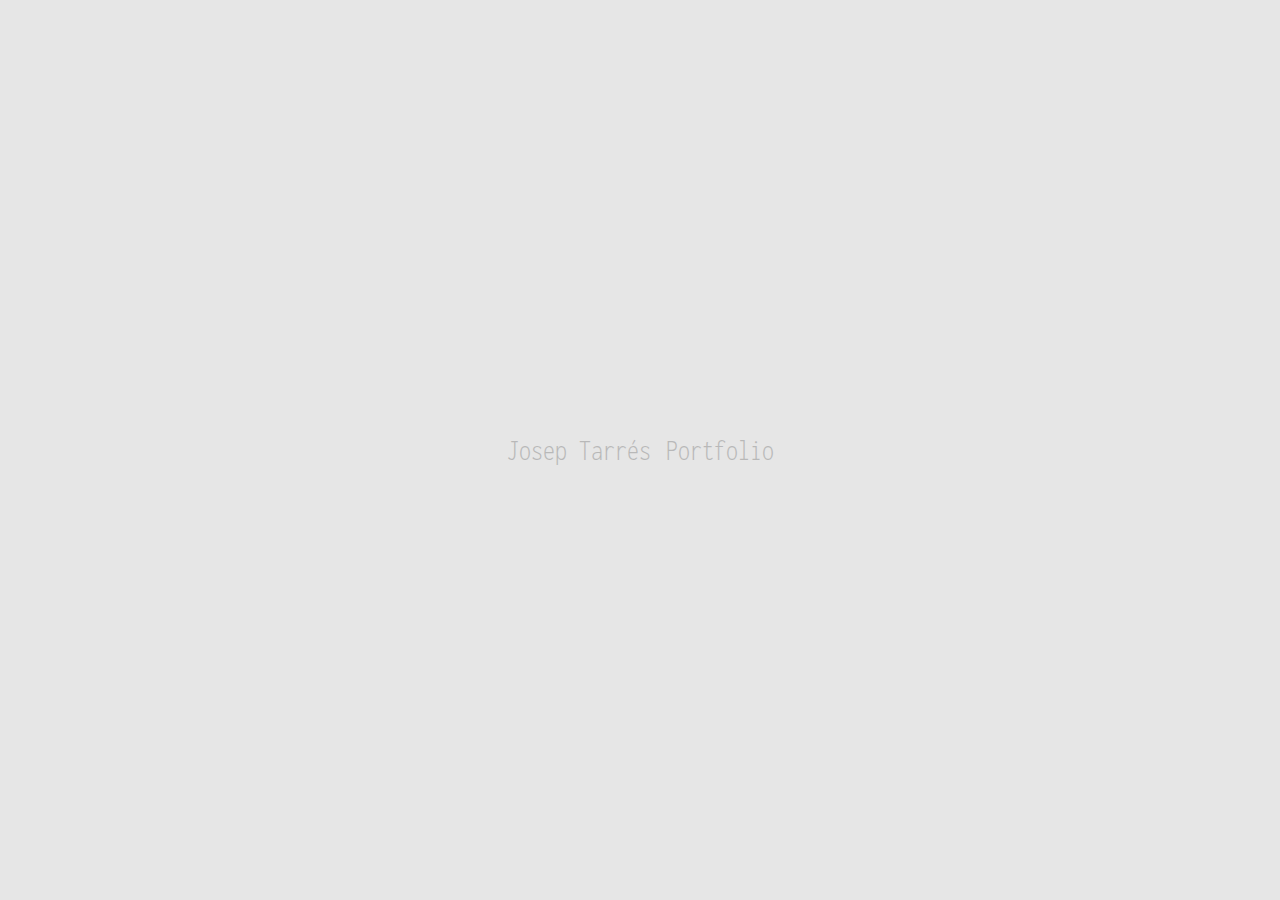
<file: index.html>
<!DOCTYPE html>
<html lang="es">
  <head>
    <meta charset="UTF-8" />
    <meta name="viewport" content="width=device-width,initial-scale=1" />
    <title>Josep Tarrés</title>
    <meta name="description" content="Developer in Spain" />
    <meta property="og:locale" content="es_ES" />
    <meta property="og:type" content="website" />
    <meta property="og:site_name" content="Josep Tarrés" />
    <meta property="og:title" content="Josep Tarrés" />
    <meta property="og:description" content="Developer in Spain" />
    <meta name="google" content="nositelinkssearchbox" />
    <meta name="googlebot" content="notranslate" />
    <link rel="icon" type="image/png" href="assets/img/favicon.png"/>
    <link rel="stylesheet" href="css/style.css" />
  </head>
  <body id="_font">
    <div id="EnterView">
      <div class="_t1" id="_t1">Josep Tarrés</div>
      <div class="_t2" id="_t2">Portfolio</div>
    </div>
    <div id="Page">
      </section>
      <div class="frame" id="Frame">
        <div class="frame_line frame_line-left"></div>
        <div class="frame_line frame_line-right"></div>
        <div class="frame_line frame_line-top"></div>
        <div class="frame_line frame_line-bottom"></div>
      </div>
      <div class="theme" id="Theme" x-data>
        <div class="theme_colors">
          <div class="theme_btn">
            <div class="_box" id="light_selector">□</div>
            <div class="_text" id="light" onclick="changeDark()">Light</div>
          </div>
        </div>
        <div class="theme_btn">
          <div class="_box" id="fontFamily_selector">□</div>
          <div class="_text" id="monospaced" onclick="changeFont()">Normal</div>
        </div>
      </div>
      <header class="siteHeader" id="SiteHeader">
        <h1 class="siteHeader_title">Josep Tarrés</h1>
        <p class="siteHeader_label">Developer project</p>
        <nav class="siteHeader_nav" x-data>
          <ol>
            <li :class="{ 'is-selected': $store.app.currentPath === '/' }">
              <div class="_dot">&#x25cf;</div>
              <a class="_text" href="#" id="menuHome" onclick="changeMenuHome()">Home</a>
            </li>
            <li
              :class="{ 'is-selected': $store.app.currentPath === '/projects/' }"
            >
              <div class="_dot">&#x25cf;</div>
              <a class="_text" href="#" id="menuProjects" onclick="changeMenuProjects()">Projects</a>
            </li>
            <li :class="{ 'is-selected': $store.app.currentPath === '/info/' }">
              <div class="_dot">&#x25cf;</div>
              <a class="_text" href="#" id="menuInfo" onclick="changeMenuInfo()">Info</a>
            </li>
            <li
              :class="{ 'is-selected': $store.app.currentPath === '/contact/' }"
            >
              <div class="_dot">&#x25cf;</div>
              <a class="_text" href="#" id="menuContact" onclick="changeMenuContact()">Contact</a>
            </li>
          </ol>
        </nav>
      </header>
      <img src="assets/img/jo_noColor.png" alt="me" id="image">
      <main class="content" id="Content" data-scroll="area">
        <div class="content_inner" data-scroll="target">
          <section class="page2" id="me" data-page="home">
            <div class="page_content home">
              <p class="home_aboutme">
                <span>Born in 1980</span><span>Torelló, Catalunya (BCN).</span>
                <span>I belong</span><span>to two generations:</span>
                <span>Generation X and</span><span>the Millennials.</span>
                <span>With the good</span><span>and the bad</span>
                <span>that this represent.</span><span>I love</span>
                <span>the possibilities</span><span>of web development.</span>
                <span>Controlled perfectionist,</span><span>technology fanatic,</span>
                <span>and sport addict.</span>
              </p>
            </div>
          </section>
          <section class="page2" id="projects" data-page="projects">
            <div class="page_content home">
              <p class="home_aboutme">
                    <div class="project_list">
                      <div class="project_info">
                        &#x25a0; Projects (Only Develop)
                      </div>
                    </div>
                    <div class="project_list">
                      <a class="project_item text-btn" href="https://socialin-6gw6.onrender.com" target="_blank">
                        <div class="project_title">Socialin</div>
                        <div class="project_info">
                          2025 / Full Stack Development / Personal
                        </div>
                      </a>
                      <a class="project_item text-btn" href="" target="_blank">
                        <div class="project_title">EspaiViu App</div>
                        <div class="project_info">
                          2024 / Full Stack Development / Company
                        </div>
                      </a>
                      <a class="project_item text-btn" href="https://www.espaiviu.cat" target="_blank">
                        <div class="project_title">Pla Estratègic</div>
                        <div class="project_info">
                          2024 / Front-End Development / Company
                        </div>
                      </a>
                      <a class="project_item text-btn" href="https://controlapp-jmhy.onrender.com" target="_blank">
                        <div class="project_title">Inspection App</div>
                        <div class="project_info">
                          2024 / Full Stack Development / Personal & Company
                        </div>
                      </a>
                      <a class="project_item text-btn" href="principal.html" target="_blank">
                        <div class="project_title">Carnaval Terra Endins</div>
                        <div class="project_info">
                          2024 / Full Stack Development / In process
                        </div>
                      </a>
                      <a class="project_item text-btn" href="#" target="_blank">
                        <div class="project_title">Portfolio</div>
                        <div class="project_info">
                          2023 / Web Development / Personal
                        </div>
                      </a>
                    </div>
                </div>
              </div>
            </div>
          </section>
          <section class="page2" id="info_personal" data-page="info">
            <div class="page_content info">
              <div class="info_item info_item-1">
                <div class="info_content">
                  <ul>
                    <li>
                      <a
                        class="text-btn"
                        href="https://twitter.com/joseptarres"
                        target="_blank"
                        rel="noopener"
                        >Twitter ↗</a
                      >
                    </li>
                    <li>
                      <a
                        class="text-btn"
                        href="https://www.instagram.com/joseptarres/"
                        target="_blank"
                        rel="noopener"
                        >Instagram ↗</a
                      >
                    </li>
                  </ul>
                </div>
              </div>
              <div class="info_item info_item-2">
                <div class="info_content">
                  <ul>
                    <li>
                      <a
                        class="text-btn"
                        href="https://github.com/joseptarrestoneu"
                        target="_blank"
                        rel="noopener"
                        >GitHub ↗</a
                      >
                    </li>
                  </ul>
                </div>
              </div>
              <div class="info_item info_item-3">
                <div class="info_content">
                  <ul>
                    <li>
                      <span class="is-light">Bootcampt Full<br/>Stack Web Developer<br/></span>
                      <span>2023 Codespace Academy</span>
                    </li>
                    <li>
                      <span class="is-light">Máster en Full<br/>Stack Development<br/></span>
                      <span>2022 Nuclio Digital School</span>
                    </li>
                    <li>
                      <span class="is-light">CGS Desenvolupament<br/>d'Aplicacions Multiplataforma<br/></span>
                      <span>2020 IOC - in process</span>
                    </li>
                    <li>
                      <span class="is-light">Màster Intel·ligència<br/>de Negoci i Big Data Analytics<br/></span>
                      <span>2019 UOC </span>
                    </li>
                    <li>
                      <span class="is-light">Diplomatura en<br/>Ciències Empresarials<br/></span>
                      <span>2003 Universitat de Lleida</span>
                    </li>
                  </ul>
                </div>
              </div>
            </div>
          </section>
          <section class="page2" id="contact_personal" data-page="contact">
            <div class="theme2" id="Theme" x-data>
              Original idea of <a href="https://p5aholic.me/info/">Keita Yamada</a>
            </div>
            <div class="page_content contact">
              <div class="contact_wrap">
                <a
                  class="contact_text en text-btn"
                  href="https://www.linkedin.com/in/josep-tarr%C3%A9s-toneu-63003040/"
                  target="_blank"
                  rel="noopener"
                  >Contact LinkedIn ↗</a
                >
              </div>
            </div>
          </section>
        </div>
      </main>
    </div>
    <script src="js/app.js"></script>
  </body>
</html>
</file>
<file: css/style.css>
*,*:before,*:after {
    box-sizing: inherit;
    user-select: inherit;
    backface-visibility: inherit
}

* {
    margin: 0;
    padding: 0;
}

html {
    line-height: 1;
    box-sizing: border-box;
    user-select: none;
}

h1,h2,h3,h4,h5,h6 {
    font-weight: inherit;
    font-size: inherit
}

a {
    color: inherit;
    text-decoration: none
}

ol,ul {
    list-style: none
}

:root {
    --c-bg: hsl(0, 0%, 90%);
    --c-text: hsl(0, 0%, 10%);
    --pad: max(20px, 4vmin);
}

@media(prefers-color-scheme: dark) {
    :root {
        --c-bg: hsl(0, 0%, 5%);
        --c-text: hsl(0, 0%, 95%)
    }
}

@font-face {
    font-family: 'Inconsolata_Condensed-Light';
    src: url(../assets/font/Inconsolata_Condensed-Light.ttf);
}

@font-face {
    font-family: 'SpaceGrotesk-Light';
    src: url(../assets/font/SpaceGrotesk-Light.ttf);
}

html,body {
    height: 100%;
    position: relative;
}

body {
    background-color: var(--c-bg);
    font-family: 'Inconsolata_Condensed-Light', monospace;
    font-weight: 600;
    font-size: 14px;
    font-feature-settings: "palt";
    text-size-adjust: none;
    overscroll-behavior: none;
}

img {
    position: absolute;
    bottom: 0px;
    left: 0px;
    width: auto;
    height: 100vh;
    opacity: 0.2;
    /* filter: drop-shadow(30px 10px 4px #4444dd);
    filter: drop-shadow(0 0 0.75rem crimson);
    filter: drop-shadow(0 0 2rem #4444dd); */
}

#Page {
    position: fixed;
    left: 0;
    top: 0;
    width: 100%;
    height: 100%;
    overflow: hidden;
    background-color: var(--c-bg);
    color: #fff;
    white-space: nowrap;
    transition-property: background-color;
    transition-duration: .9s;
    transition-timing-function: cubic-bezier(0.1, 0.4, 0.2, 1)
}


#EnterView {
    position: fixed;
    z-index: 9999;
    left: 0;
    top: 0;
    width: 100%;
    height: 100%;
    overflow: hidden;
    will-change: opacity;
    background-color: var(--c-bg);
    color: var(--c-text);
    display: flex;
    justify-content: center;
    align-items: center;
    column-gap: .5em;
    font-size: 30px;
}

#EnterView ._t1 {
    font-weight: 400
}

#EnterView ._t2 {
    font-weight: 200
}

.frame {
    position: fixed;
    z-index: 10;
    left: var(--pad);
    right: var(--pad);
    top: var(--pad);
    bottom: var(--pad);
    mix-blend-mode: difference;
    pointer-events: none
}

.frame_line {
    position: absolute;
    background-color: #fff;
    opacity: .5
}

.frame_line-left {
    left: 0;
    top: 0;
    width: 1px;
    height: 100%
}

.frame_line-right {
    right: 0;
    top: 0;
    width: 1px;
    height: 100%
}

.frame_line-top {
    left: 0;
    top: 0;
    width: 100%;
    height: 1px
}

.frame_line-bottom {
    left: 0;
    bottom: 0;
    width: 100%;
    height: 1px
}

.theme {
    position: fixed;
    z-index: 10;
    right: calc(var(--pad) - .15em);
    bottom: var(--pad);
    transform-origin: right bottom;
    transform: rotate(90deg);
    white-space: nowrap;
    mix-blend-mode: difference;
    display: flex;
    column-gap: 15px;
    cursor: pointer;
}

.theme2 {
    position: fixed;
    z-index: 10;
    left: calc(var(--pad) - .15em);
    bottom: var(--pad);
    transform-origin: left bottom;
    transform: rotate(-90deg);
    white-space: nowrap;
    mix-blend-mode: difference;
    display: flex;
    column-gap: 15px;
    cursor: pointer;
    font-weight: 100;
    font-size: .6em;
}

.theme_colors {
    display: flex;
    column-gap: 15px
}

.theme_btn {
    display: flex;
    column-gap: 3px;
    font-weight: 400;
    text-transform: uppercase
}

.content {
    position: fixed;
    z-index: 2;
    left: 0;
    top: 0;
    width: 100%;
    height: 100%;
    overflow: hidden;
    mix-blend-mode: difference;
}

.content_inner {
    position: relative;
    min-height: 100%
}

.text-btn {
    transition-property: opacity;
    transition-duration: .4s;
    transition-timing-function: cubic-bezier(0.1, 0.4, 0.2, 1)
}

@media(hover: hover) {
    .text-btn:hover {
        opacity:.25
    }
}

.siteHeader {
    position: fixed;
    z-index: 10;
    left: calc(var(--pad)*2);
    top: calc(var(--pad)*2);
    mix-blend-mode: difference
}

.siteHeader_title {
    margin: -0.1em 0 0 -0.04em;
    font-weight: 200;
    font-size: 30px
}

@media(min-width: 1280px) {
    .siteHeader_title {
        font-size:60px
    }
}

.is-monospaced .siteHeader_title {
    letter-spacing: -0.04em
}

.siteHeader_label {
    margin-top: 5px;
    font-weight: 400
}

.siteHeader_nav {
    margin-top: 50px
}

.siteHeader_nav ol {
    display: flex;
    flex-direction: column;
    row-gap: 15px
}

.siteHeader_nav ol li {
    position: relative
}

.siteHeader_nav ol li ._dot {
    position: absolute;
    left: 0;
    top: 2px;
    font-size: 10px;
    opacity: 0;
    pointer-events: none;
    transition-property: opacity;
    transition-duration: .4s;
    transition-timing-function: cubic-bezier(0.1, 0.4, 0.2, 1)
}

.siteHeader_nav ol li ._text {
    position: relative;
    transition-property: opacity;
    transition-duration: .4s;
    transition-timing-function: cubic-bezier(0.1, 0.4, 0.2, 1)
}

.siteHeader_nav ol li ._box {
    position: relative;
    transition-property: opacity;
    transition-duration: .4s;
    transition-timing-function: cubic-bezier(0.1, 0.4, 0.2, 1);
    height: 100%;
}

.siteHeader_nav ol li ._text::before {
    content: "";
    display: block;
    position: absolute;
    left: -5px;
    top: -5px;
    width: calc(100% + 10px);
    height: calc(100% + 10px)
}

@media(hover: hover) {
    .siteHeader_nav ol li ._text:hover {
        opacity:.25
    }
}

.siteHeader_nav ol li.is-selected {
    pointer-events: none
}

.siteHeader_nav ol li.is-selected ._dot {
    opacity: 1
}

.siteHeader_nav ol li.is-selected ._text {
    opacity: 0
}

.page {
    display: none;
    width: 100%;
    min-height: calc(var(--vh, 1vh)*100)
}

.page.is-leaving {
    position: absolute;
    left: 0;
    top: 0
}

.home {
    position: absolute;
    right: calc(var(--pad)*2);
    bottom: calc(var(--pad)*2);
    white-space: nowrap
}

.home_aboutme {
    line-height: 1.5
}

.home_aboutme span {
    display: block;
    font-weight: 100;
}

.project {
    padding: calc(var(--pad)*2 + 96px) calc(var(--pad)*2);
    text-align: right;
    white-space: nowrap
}

@media(min-width: 1280px) {
    .project {
        padding:calc(var(--pad)*2 + 125px) calc(var(--pad)*2)
    }
}

.project_section+.project_section {
    margin-top: 100px
}

.project_heading {
    font-weight: 400
}

.project_list {
    margin-top: 50px
}

.project_list {
    display: flex;
    flex-direction: column;
    align-items: flex-end;
    row-gap: 15px
}

@media(min-width: 1280px) {
    .project_item {
        display:flex;
        flex-direction: row-reverse;
        justify-content: flex-start;
        align-items: baseline;
        column-gap: 15px
    }
}

.project_title {
    font-weight: 200;
    font-size: 6vw;
    text-align: right
}

@media(min-width: 1280px) {
    .project_title {
        font-size:60px
    }
}

.is-monospaced .project_title {
    letter-spacing: -0.04em
}

.project_info {
    margin-top: 5px
}

@media(min-width: 1280px) {
    .project_info {
        margin-top:0
    }
}

.info {
    position: absolute;
    left: calc(var(--pad)*2);
    bottom: calc(var(--pad)*2);
    white-space: nowrap
}

@media(min-width: 2500px) {
    .info {
        position:relative;
        left: auto;
        bottom: auto;
        height: calc(var(--vh, 1vh)*100)
    }
}

@media(min-width: 2500px) {
    .info_item {
        position:absolute
    }
}

.info_item+.info_item {
    margin-top: 20px
}

@media(min-width: 2500px) {
    .info_item+.info_item {
        margin-top:0
    }
}

@media(min-width: 2500px) {
    .info_item-1 {
        left:55%;
        top: calc(50% - 19px)
    }
}

@media(min-width: 2500px) {
    .info_item-2 {
        right:calc(var(--pad)*2);
        top: calc(var(--pad)*2)
    }
}

@media(min-width: 2500px) {
    .info_item-3 {
        right:calc(var(--pad)*2);
        bottom: calc(var(--pad)*2)
    }
}

.info_content {
    line-height: 1.5
}

.info_content .is-light {
    font-weight: 400
}

.contact {
    position: absolute;
    right: calc(var(--pad)*2);
    bottom: calc(var(--pad)*2);
    white-space: nowrap
}

.contact_text {
    display: block
}

.contact_text+.contact_text {
    margin-top: 1em
}

#me,
#projects,
#info_personal,
#contact_personal {
    opacity: 0;
}
</file>
